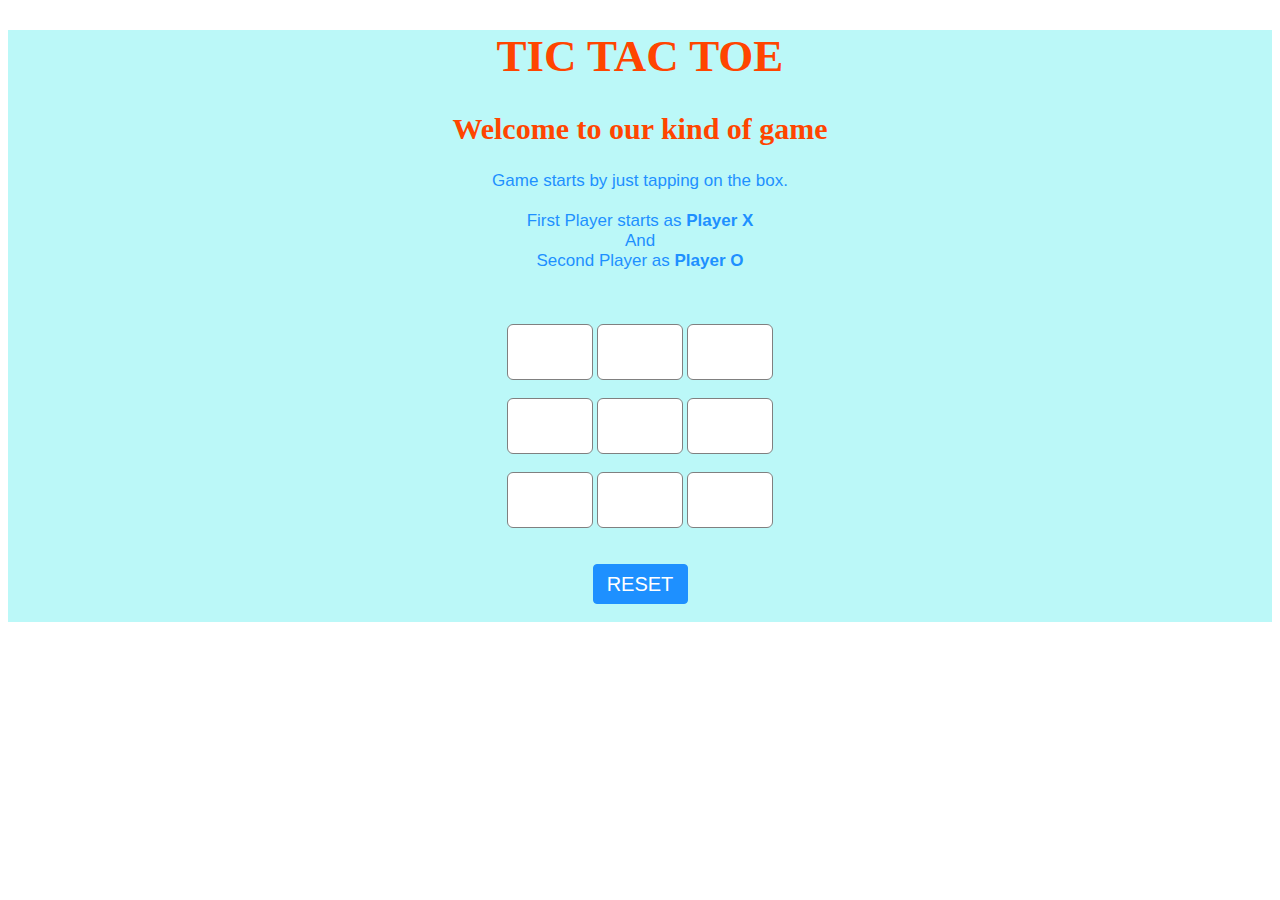
<file: ixox/index.html>
<!DOCTYPE html>
   
<head>
    <meta name="viewport" content=
        "width=device-width, initial-scale=1.0">
   
    <!-- CSS file Included -->
    <link rel="stylesheet"
        type="text/css" href="style.css">
   
    <!-- JavaScript file included -->
    <script src="main.js"></script>
</head>
   
<body>
    <div id="main">
        <h1>TIC TAC TOE</h1>
        <h2>Welcome to our kind of game</h2>
   
        <!-- Game Instructions -->
        <p id="ins">Game starts by just tapping on the
            box.<br><br>First Player starts as 
            <b>Player X</b><br>And<br>Second 
            Player as <b>Player O</b>
        </p>
 
  
   
   
        <br><br>
        <!-- 3*3 grid of Boxes -->
        <input type="text" id="b1" onclick=
            "myfunc_3(); myfunc();" readonly>
   
        <input type="text" id="b2" onclick=
            "myfunc_4(); myfunc();" readonly>
   
        <input type="text" id="b3" onclick=
            "myfunc_5(); myfunc();" readonly>
        <br><br>
   
        <input type="text" id="b4" onclick=
            "myfunc_6(); myfunc();" readonly>
               
        <input type="text" id="b5" onclick=
            "myfunc_7(); myfunc();" readonly>
   
        <input type="text" id="b6" onclick=
            "myfunc_8(); myfunc();" readonly>
        <br><br>
   
        <input type="text" id="b7" onclick=
            "myfunc_9(); myfunc();" readonly>
   
        <input type="text" id="b8" onclick=
            "myfunc_10();myfunc();" readonly>
   
        <input type="text" id="b9" onclick=
            "myfunc_11();myfunc();" readonly>
   
        <!-- Grid end here  -->
        <br><br><br>
        <!-- Button to reset game -->
        <button id="but" onclick="myfunc_2()">
            RESET
        </button>
   
        <br><br>
        <!-- Space to show player turn -->
        <p id="print"></p>
 
  
   
   
    </div>
</body>
   
</html>
</file>
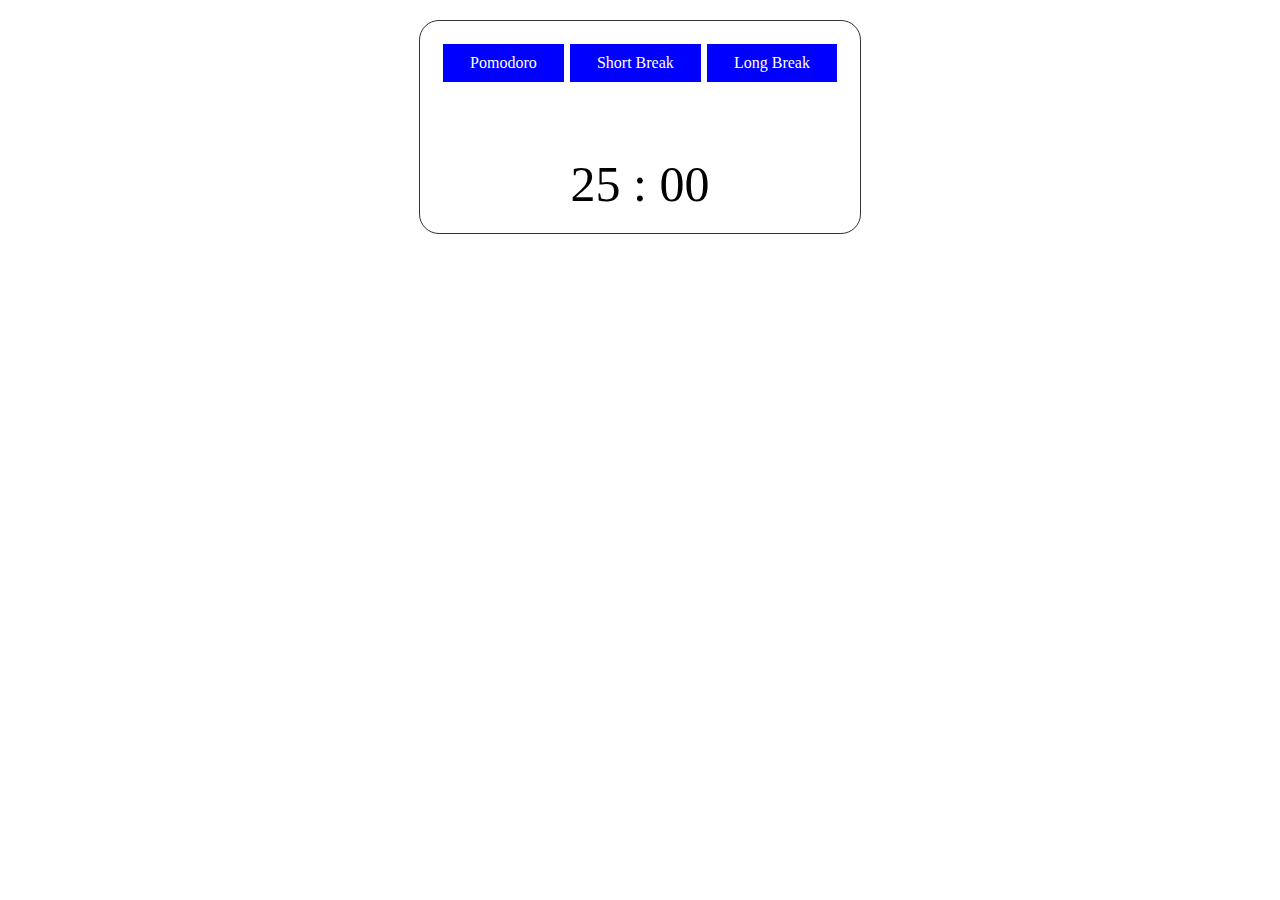
<file: pomodoro/index.html>
<!DOCTYPE html>
  <head>
    <meta charset="UTF-8">
    <title>Pomodoro Timer</title>
    <link rel="stylesheet" href="style.css">
  </head>
 <body>
    <div id="pomodoro-app">
        <div id="container">
          <nav class = "nav">
            <a onclick="turnOn();">Pomodoro</a>
            <a href="#">Short Break</a>
            <a href="#">Long Break</a>
          </nav>
          <div id="timer">
            <div id="time">
              <span id="minutes">25</span>
              <span id="colon">:</span>
              <span id="seconds">00</span>
            </div>
            <div id="filler"></div>
          </div>
      
          <div id="buttons" style = "display: none;">
            <button id="work">Start</button>
            <button id="stop">Stop</button>
            <button id="reset">Reset</button>
          </div>
        </div>
      </div>
      <script src="main.js"></script>
 </body>
</html>
</file>
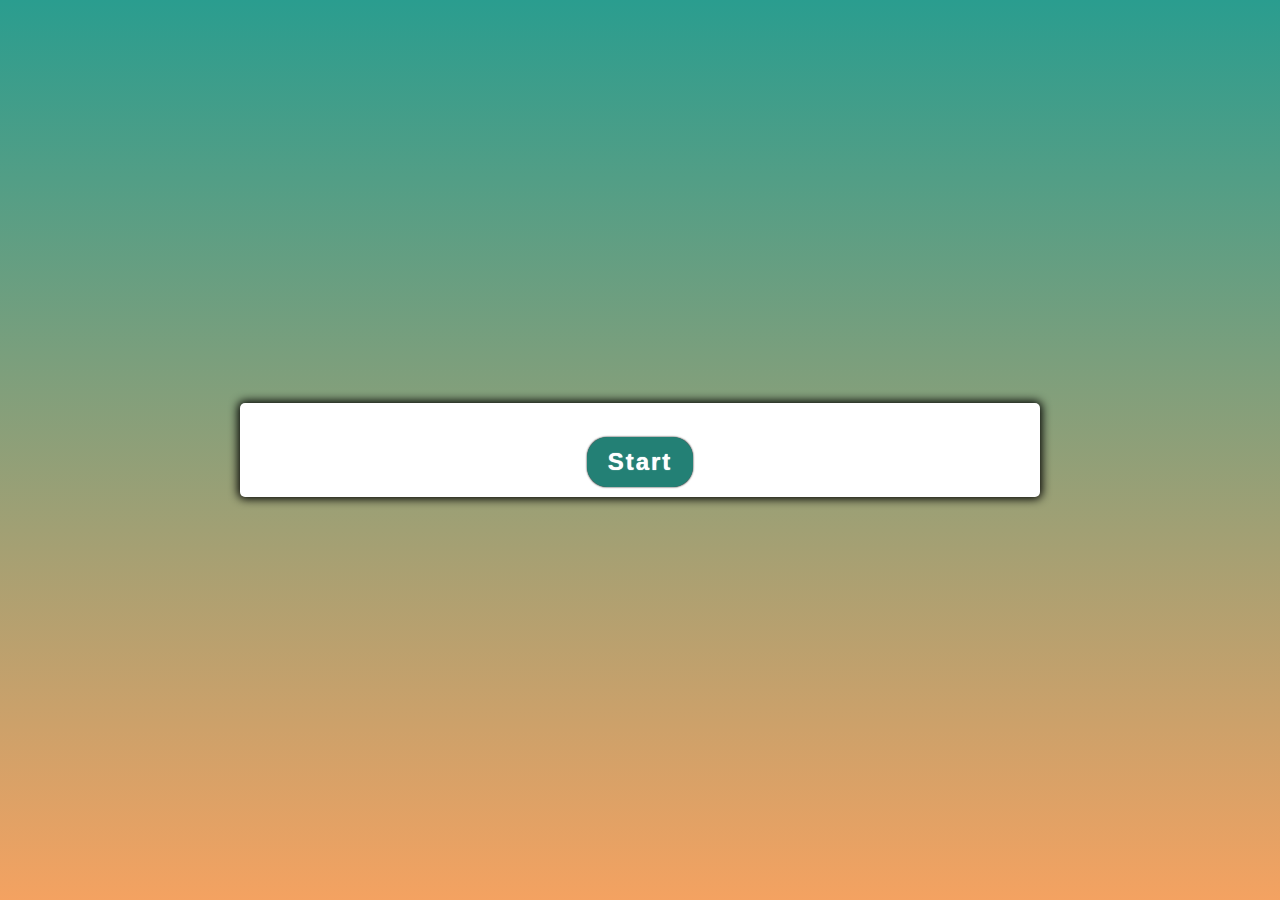
<file: quizz/index.html>
<!DOCTYPE html>
<html lang="en">
  <head>
    <meta charset="UTF-8" />
    <meta http-equiv="X-UA-Compatible" content="IE=edge" />
    <meta name="viewport" content="width=device-width, initial-scale=1.0" />
    <link rel="stylesheet" href="style.css" />
    <title>Quiz</title>
  </head>
  <body>
    <div class="container">
      <div id="question-container" class="hide">
        <div id="question">Question</div>
        <div id="answer-buttons" class="btn-grid">
          <button class="btn">Answer 1</button>
          <button class="btn">Answer 2</button>
          <button class="btn">Answer 3</button>
          <button class="btn">Answer 4</button>
        </div>
      </div>
      <div class="controls">
        <button id="start-btn" class="start-btn btn">Start</button>
        <button id="next-btn" class="next-btn btn hide">Next</button>
        <div class="score-container">
          <p id="score-txt">Correct Answers:</p>
          <h1 id="score">0</h1>
        </div>
      </div>
    </div>

    <script src="index.js"></script>
  </body>
</html>
</file>
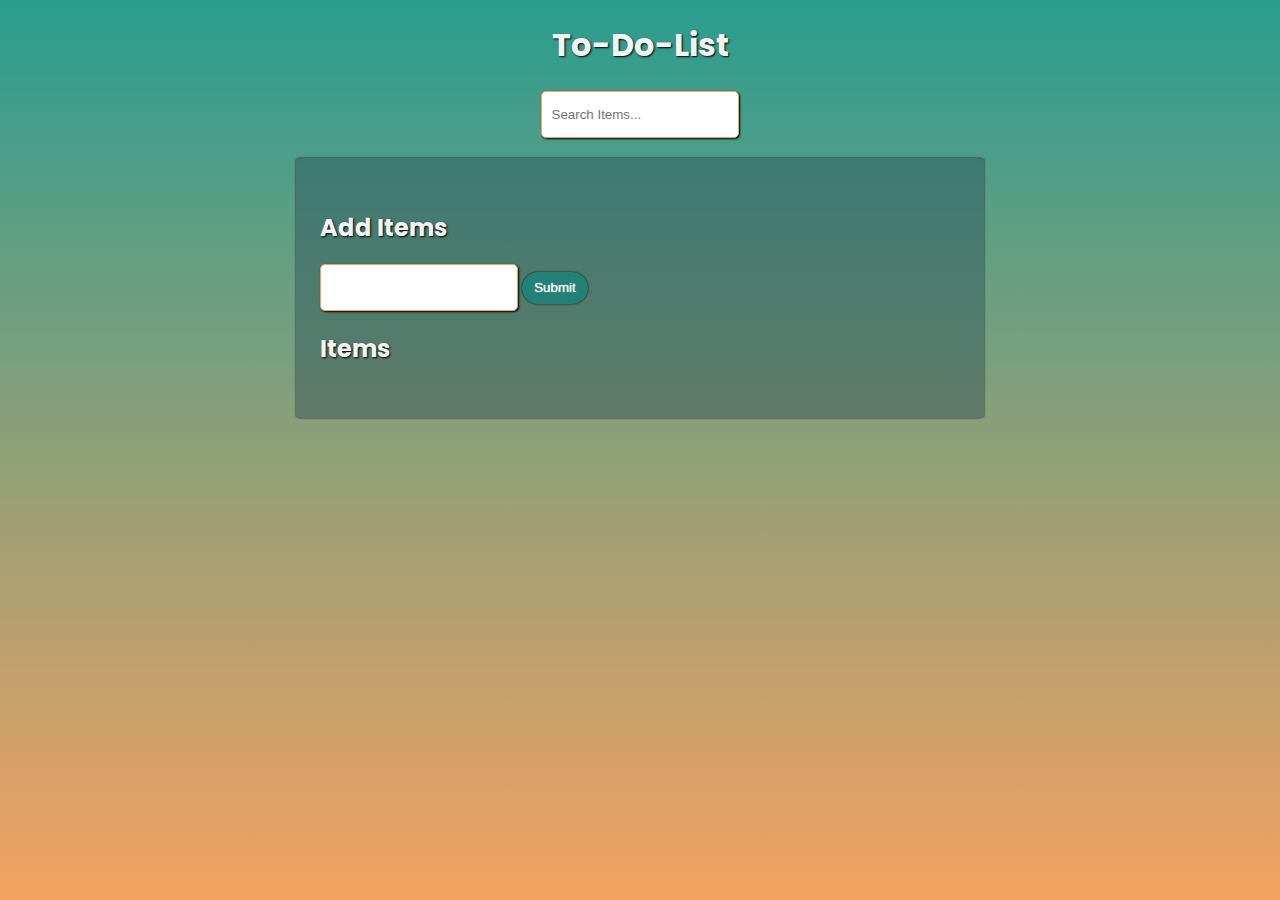
<file: ToDoList/index.html>
<!DOCTYPE html>
<html lang="en">
  <head>
    <meta charset="UTF-8" />
    <meta http-equiv="X-UA-Compatible" content="IE=edge" />
    <meta name="viewport" content="width=device-width, initial-scale=1.0" />
    <link rel="stylesheet" href="style.css" />

    <title>To-Do-List</title>
  </head>
  <body>
    <header>
      <div class="main-header">
        <div class="main-wrapper">
          <div class="header-title">
            <h1>To-Do-List</h1>
          </div>
          <div class="search-container">
            <input
              type="text"
              class="search-field"
              id="filter"
              placeholder="Search Items..."
            />
           
          </div>
        </div>
      </div>
    </header>
    <div class="main">
      <div class="add-items-container">
        <h2>Add Items</h2>
        <form id="addForm">
          <input type="text" id="item" />
          <input type="submit" value="Submit" class="submit-btn" />
        </form>
      </div>
      <h2>Items</h2>
      <ul id="items" class="list-group"></ul>
    </div>
    <script src="index.js"></script>
  </body>
</html>
</file>
<file: ixox/style.css>
/* CSS Code */
    /* Heading */
    h1 {
        color: orangered;
        font-size: 45px;
    }
    h2 {
        color: orangered;
        font-size: 30px;
    }
    /* 3*3 Grid */
    #b1, #b2, #b3, #b4, #b5,
    #b6, #b7, #b8, #b9 {
        width: 80px;
        height: 52px;
        margin: auto;
        border: 1px solid gray;
        border-radius: 6px;
        font-size: 30px;
        text-align: center;
    }
 
    /* Reset Button */
    #but {
        box-sizing: border-box;
        width: 95px;
        height: 40px;
        border: 1px solid dodgerblue;
        margin: auto;
        border-radius: 4px;
        font-family: Verdana,
            Geneva, Tahoma, sans-serif;
 
        background-color: dodgerblue;
        color: white;
        font-size: 20px;
        cursor: pointer;
    }
 
    /* Player turn space */
    #print {
        font-family: Verdana,
            Geneva, Tahoma, sans-serif;
 
        color: dodgerblue;
        font-size: 20px;
    }
 
    /* Main Container */
    #main {
        background-color: rgb(187, 248, 248);
        text-align: center;
    }
 
    /* Game Instruction Text */
    #ins {
        font-family: Verdana,
            Geneva, Tahoma, sans-serif;
             
        color: dodgerblue;
        font-size: 17px;
    }
</file>
<file: pomodoro/style.css>
#container{
  border:1px solid #333;
  border-radius :20px;
  width:400px;
  margin:20px auto;
  padding:20px;
  text-align:center;
}

#timer{ 
  font-size:50px; 
}

#time{
  margin-top:70px;
  z-index : 1;
  position:relative;
}

#filler{
  background : #ddffcc;
  height: 0px;
  width: 200px;
  position:absolute;
  bottom:0;
}

#buttons button { 
  background-color:#a6cbf0; 
  border:none; 
  color:#fff; 
  cursor:pointer; 
  padding:5px; 
  width:90px; 
  margin:10px auto;
  font-size:14px;
  height : 50px;
}

#buttons button#work{
    background : #0c0;
}
#buttons button#stop{
    background : #f00;
  }
#buttons button#reset{
    background : rgb(223, 219, 219);
    color: black;
  }

.nav {
  display: flex;
}

.nav a {
  text-decoration: none;
  flex-grow:  1;
  text-align: center;
  background-color: blue;
  color:white;
  padding:10px;
  margin:3px
}
</file>
<file: quizz/style.css>
@import url("https://fonts.googleapis.com/css2?family=Poppins&display=swap");

* {
  box-sizing: border-box;
}

:root {
  --hue-default: 173;
  --hue-hover: 197;
  --hue-wrong: 0;
  --hue-correct: 135;
}

body {
  font-family: "Poppins", sans-serif;
  --hue: var(--hue-default);
  padding: 0;
  margin: 0;
  width: 100vw;
  height: 100vh;
  display: flex;
  justify-content: center;
  align-items: center;
  background: linear-gradient(0deg, #f4a261, #2a9d8f);
  background-repeat: no-repeat;
  background-attachment: fixed;
}

.container {
  width: 800px;
  max-width: 80%;
  background-color: white;
  border-radius: 5px;
  padding: 10px;
  box-shadow: 0 0 10px 2px;
}

#question-container {
  text-align: center;

  font-size: 1.5rem;
  letter-spacing: 0.125rem;
}
.btn-grid {
  display: grid;
  grid-template-columns: repeat(2, auto);
  gap: 10px;
  margin: 20px 0;
}

.btn {
  --hue: var(--hue-default);
  border: 1px solid hsl(var(--hue), 57%, 32%);
  background-color: hsl(var(--hue), 57%, 32%);
  color: white;
  outline: none;
  cursor: pointer;
  margin-top: 1.5rem;
  padding: 0.5rem 0.8rem;
  box-shadow: 0 0 2px black;
  text-shadow: 0 0 1px white;
  font-size: 1.5rem;
  letter-spacing: 0.125rem;
  border-radius: 20px;
  transition: all 0.2s linear;
}

.btn:hover {
  background: hsl(var(--hue), 37%, 24%);
  border: 1px solid hsl(var(--hue), 37%, 24%);
  box-shadow: 0px 0px 5px 1px black;
}

.btn.correct {
  --hue: var(--hue-correct);
}

.btn.wrong {
  --hue: var(--hue-wrong);
}

.start-btn,
.next-btn {
  font-size: 1.5rem;
  font-weight: bold;
  padding: 10px 20px;
}

.controls {
  display: flex;
  flex-direction: column;
  justify-content: center;
  align-items: center;
}

.hide {
  display: none;
}

.score-container {
  text-align: center;
}

.score-container p {
  margin-bottom: 0;
  font-size: 1.5rem;
  letter-spacing: 0.125rem;
}
.score-container h1 {
  margin-top: 0;
}
</file>
<file: ToDoList/style.css>
@import url("https://fonts.googleapis.com/css2?family=Poppins&display=swap");

body {
  box-sizing: border-box;
  margin: 0;
  padding: 0;
  background: linear-gradient(0deg, #f4a261, #2a9d8f);
  background-repeat: no-repeat;
  background-attachment: fixed;
  font-family: "Poppins", sans-serif;
  color: #f3f3f3;
}

ul li {
  list-style: none;
  margin: 10px 0;
  background-color: #f3f3f3;
  display: flex;
  width: 80%;
  color: black;
  justify-content: space-between;
  padding: 20px 20px;
  align-items: center;
}

ul li button {
  width: 30px;
  height: 30px;
}

input {
  padding: 0.4rem 0.6rem;
  height: 32px;
  box-shadow: 1px 1px 2px black;
  border-style: none;
  border-radius: 5px;
  border: 1px solid #f4a261;
  transition: border-color 0.3s ease-in-out, box-shadow 0.3s ease-in-out;
}
input:focus {
  border-color: #f4a261;
  outline: 0;
  box-shadow: 0 0 0 0.2rem rgb(244, 162, 97);
}

h1,
h2 {
  text-shadow: 1px 1px 2px black;
}

.main,
.main-header {
  width: 50%;
  margin: auto;
}

.main-header {
  text-align: center;
  margin-bottom: 20px;
}

.main {
  background: rgba(38, 70, 83, 0.4);
  padding: 32px 24px;
  border-radius: 1%;
  box-shadow: 0 0 2px black;
  margin-bottom: 30px;
}

.add-items-container {
  display: flex;
  flex-direction: column;
}

button {
  cursor: pointer;
}
.submit-btn {
  cursor: pointer;
  border: none;
  background: #238176;
  color: #f3f3f3;
  padding: 8px 12px;
  box-shadow: 0 0 2px black;
  text-shadow: 0 0 1px white;
  border-radius: 20px;
  transition: all 0.2s linear;
}

.submit-btn:hover,
.submit-btn:focus {
  background: #264653;
  box-shadow: 0px 0px 5px 1px black;
}
</file>
